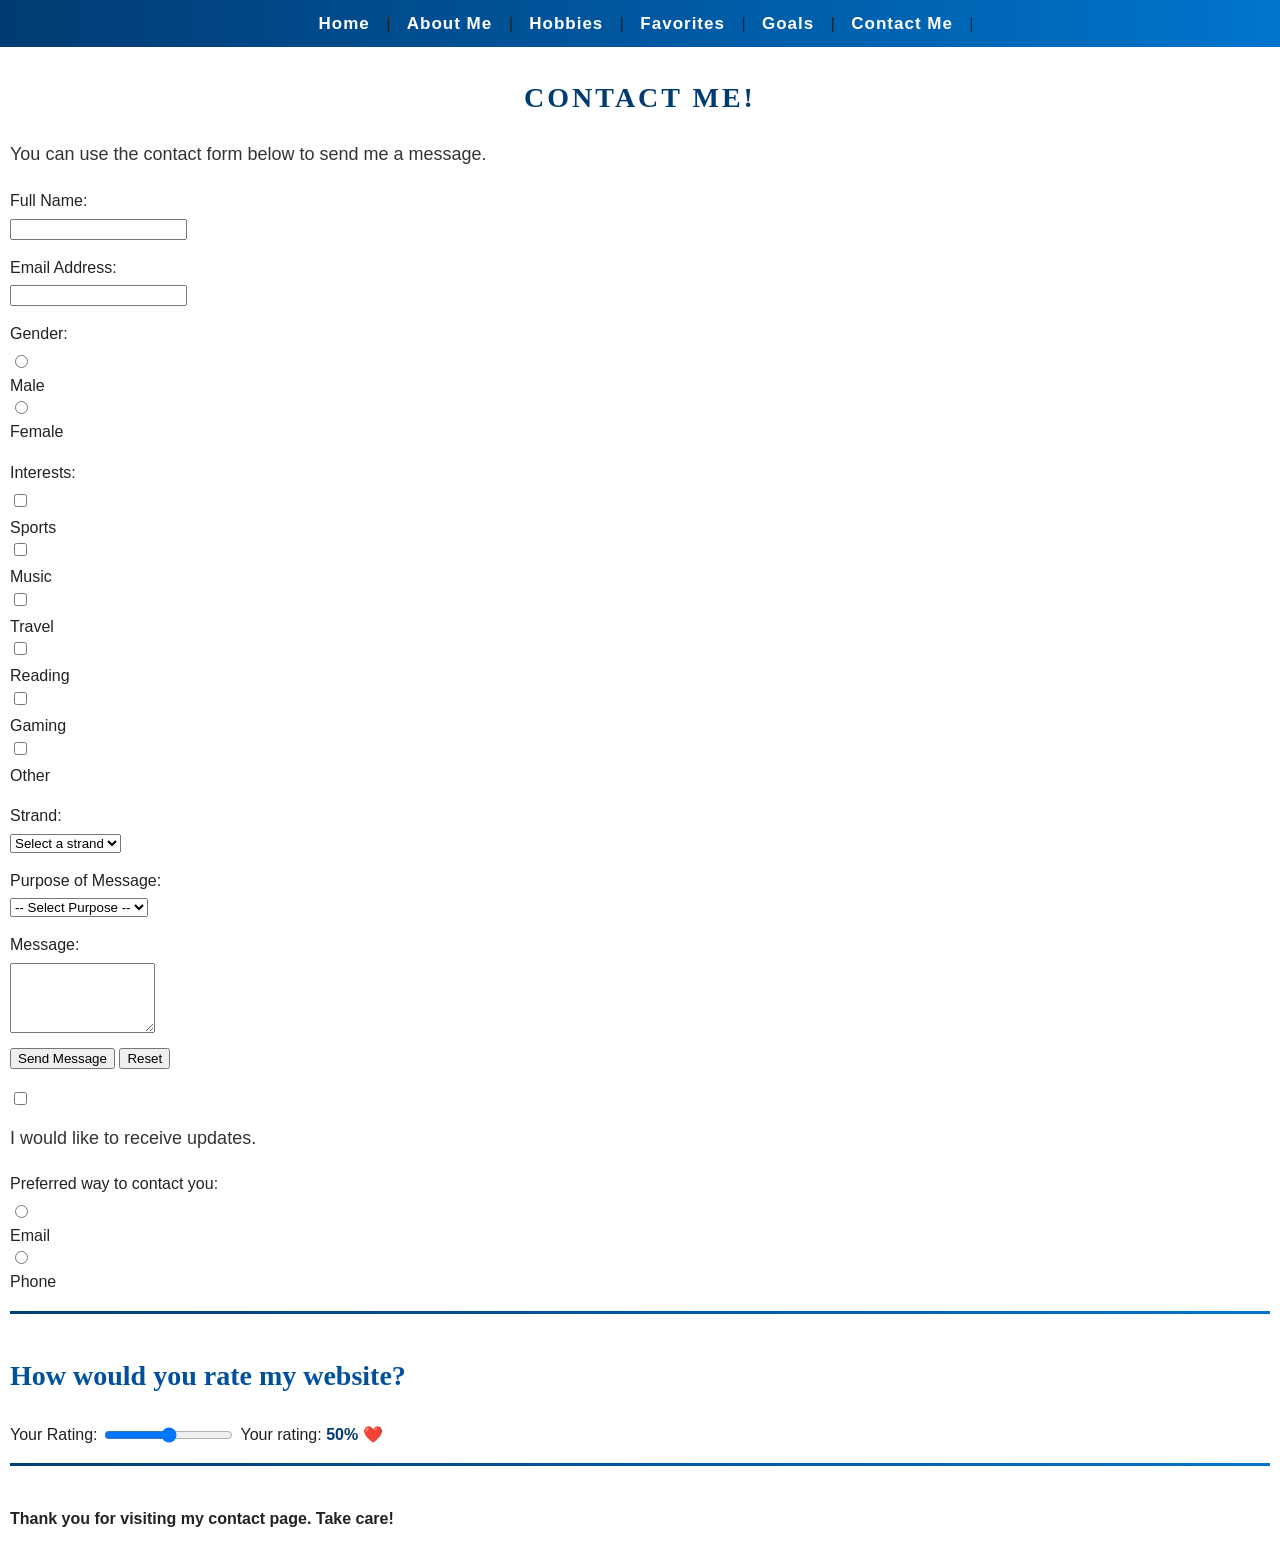
<file: contact.html>
<title>Contact Me</title>
 <link rel="stylesheet" href="style.css">
<nav>
    <a class="nav-link" href="index.html">Home</a> |
    <a class="nav-link" href="about.html">About Me</a> |
    <a class="nav-link" href="hobbies.html">Hobbies</a> |
    <a class="nav-link" href="favorites.html">Favorites</a> |
    <a class="nav-link" href="goals.html">Goals</a> |
    <a class="nav-link" href="contact.html">Contact Me</a> |
</nav>

    <style>
        body {
            font-family: Arial, sans-serif;
            margin: 0;
            background-color: white;
        }

        nav {
            background-color: #ddd;
            padding: 10px;
        }

        nav a {
            color: blue;
            margin-right: 5px;
        }

        main {
            padding: 10px;
        }

        h1 {
            font-size: 28px;
        }

        label {
            display: block;
            margin-top: 15px;
        }

        input[type="text"],
        input[type="email"],
        select,
        textarea {
            margin-top: 5px;
        }

        textarea {
            width: 145px;
            height: 70px;
        }

        .radio-group,
        .checkbox-group {
            margin-top: 5px;
        }

        .radio-group label,
        .checkbox-group label {
            margin-top: 5px;
        }

        button {
            margin-top: 15px;
        }

        hr {
            margin-top: 15px;
        }

        .rating {
            display: flex;
            align-items: center;
            gap: 5px;
        }

        footer {
            font-weight: bold;
            margin-top: 15px;
        }
    </style>
</head>

<body>


    <main>

        <h1>Contact Me!</h1>

        <p>You can use the contact form below to send me a message.</p>

        <form>

            <!-- Full Name -->
            <label for="fullname">Full Name:</label>
            <input type="text" id="fullname" name="fullname">

            <!-- Email -->
            <label for="email">Email Address:</label>
            <input type="email" id="email" name="email">

            <!-- Gender -->
            <label>Gender:</label>
            <div class="radio-group">
                <input type="radio" id="male" name="gender" value="Male">
                <label for="male">Male</label>

                <input type="radio" id="female" name="gender" value="Female">
                <label for="female">Female</label>
            </div>

            <!-- Interests -->
            <label>Interests:</label>
            <div class="checkbox-group">
                <input type="checkbox" id="sports" name="interest" value="Sports">
                <label for="sports">Sports</label>

                <input type="checkbox" id="music" name="interest" value="Music">
                <label for="music">Music</label>

                <input type="checkbox" id="travel" name="interest" value="Travel">
                <label for="travel">Travel</label>

                <input type="checkbox" id="reading" name="interest" value="Reading">
                <label for="reading">Reading</label>

                <input type="checkbox" id="gaming" name="interest" value="Gaming">
                <label for="gaming">Gaming</label>

                <input type="checkbox" id="other" name="interest" value="Other">
                <label for="other">Other</label>
            </div>

            <!-- Strand -->
            <label for="strand">Strand:</label>
            <select id="strand" name="strand">
                <option value="">Select a strand</option>
                <option value="STEM">STEM</option>
                <option value="ABM">ABM</option>
                <option value="ICT">ICT</option>
                <option value="HUMSS">HUMSS</option>
                <option value="GAS">GAS</option>
            <select>

            <!-- Purpose -->
            <label for="purpose">Purpose of Message:</label>
            <select id="purpose" name="purpose">
                <option value="">-- Select Purpose --</option>
                <option value="Question">Question</option>
                <option value="Feedback">Feedback</option>
                <option value="Suggestion">Suggestion</option>
                <option value="Other">Other</option>
            </select>

            <!-- Message -->
            <label for="message">Message:</label>
            <textarea id="message" name="message"></textarea>

            <br>

            <!-- Buttons -->
            <button type="submit">Send Message</button>
            <button type="reset">Reset</button>

            <!-- Updates -->
            <p>
                <input type="checkbox" id="updates" name="updates">
                <label for="updates">I would like to receive updates.</label>
            </p>

            <!-- Preferred Contact -->
            <label>Preferred way to contact you:</label>
            <div class="radio-group">
                <input type="radio" id="contactEmail" name="contact" value="Email">
                <label for="contactEmail">Email</label>

                <input type="radio" id="contactPhone" name="contact" value="Phone">
                <label for="contactPhone">Phone</label>
            </div>

        </form>

        <hr>

        <!-- Website Rating -->
        <h2>How would you rate my website?</h2>

        <div class="rating">
            <span>Your Rating:</span>

            <input
                type="range"
                id="rating"
                min="0"
                max="100"
                value="50"
                oninput="ratingValue.innerHTML = this.value + '% ❤️'"
            >

            <span>Your rating: <b id="ratingValue">50% ❤️</b></span>
        </div>

        <hr>

        <footer>
            Thank you for visiting my contact page. Take care!
        </footer>

    </main>

</body>
</html>
</file>
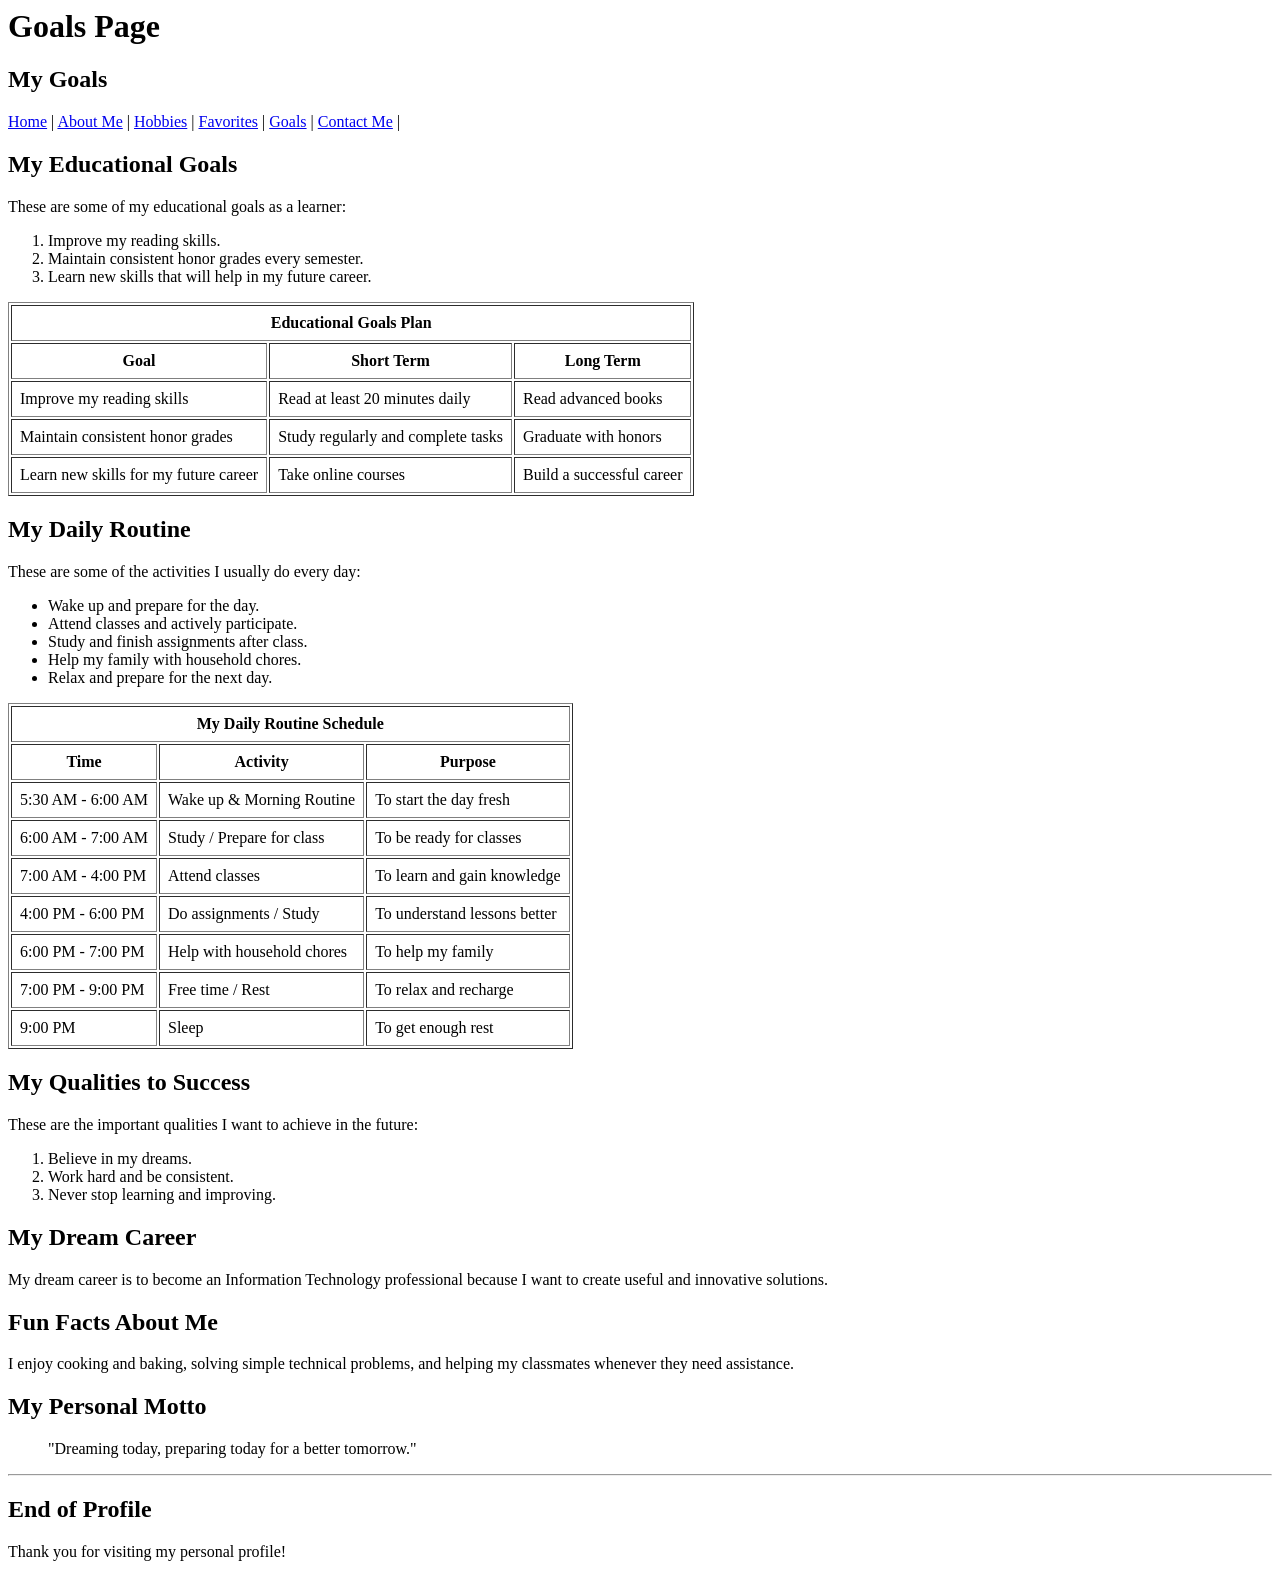
<file: goal.html>
<title>Goals Page</title>
</head>
<body>

    <h1>Goals Page</h1>

    <h2>My Goals</h2>

<nav>
    <a class="nav-link" href="index.html">Home</a> |
    <a class="nav-link" href="about.html">About Me</a> |
    <a class="nav-link" href="hobbies.html">Hobbies</a> |
    <a class="nav-link" href="favorites.html">Favorites</a> |
    <a class="nav-link" href="goals.html">Goals</a> |
    <a class="nav-link" href="contact.html">Contact Me</a> |
</nav>
    

    <h2>My Educational Goals</h2>

    <p>These are some of my educational goals as a learner:</p>

    <ol>
        <li>Improve my reading skills.</li>
        <li>Maintain consistent honor grades every semester.</li>
        <li>Learn new skills that will help in my future career.</li>
    </ol>

    <table border="1" cellpadding="8">
        <tr>
            <th colspan="3">Educational Goals Plan</th>
        </tr>
        <tr>
            <th>Goal</th>
            <th>Short Term</th>
            <th>Long Term</th>
        </tr>
        <tr>
            <td>Improve my reading skills</td>
            <td>Read at least 20 minutes daily</td>
            <td>Read advanced books</td>
</tr>
        <tr>
            <td>Maintain consistent honor grades</td>
            <td>Study regularly and complete tasks</td>
            <td>Graduate with honors</td>
        </tr>
        <tr>
 <td>Learn new skills for my future career</td>
            <td>Take online courses</td>
            <td>Build a successful career</td>
        </tr>
    </table>

    <h2>My Daily Routine</h2>

    <p>These are some of the activities I usually do every day:</p>

    <ul>
        <li>Wake up and prepare for the day.</li>
        <li>Attend classes and actively participate.</li>
        <li>Study and finish assignments after class.</li>
        <li>Help my family with household chores.</li>
        <li>Relax and prepare for the next day.</li>
    </ul>

    <table border="1" cellpadding="8">
        <tr>
            <th colspan="3">My Daily Routine Schedule</th>
        </tr>
        <tr>
            <th>Time</th>
            <th>Activity</th>
            <th>Purpose</th>
</tr>
        <tr>
            <td>5:30 AM - 6:00 AM</td>
            <td>Wake up & Morning Routine</td>
            <td>To start the day fresh</td>
        </tr>
        <tr>
            <td>6:00 AM - 7:00 AM</td>
            <td>Study / Prepare for class</td>
            <td>To be ready for classes</td>
        </tr>
        <tr>
            <td>7:00 AM - 4:00 PM</td>
            <td>Attend classes</td>
            <td>To learn and gain knowledge</td>
        </tr>
        <tr>
            <td>4:00 PM - 6:00 PM</td>
            <td>Do assignments / Study</td>
            <td>To understand lessons better</td>
        </tr>
        <tr>
            <td>6:00 PM - 7:00 PM</td>
            <td>Help with household chores</td>
            <td>To help my family</td>
        </tr>
        <tr>
            <td>7:00 PM - 9:00 PM</td>
            <td>Free time / Rest</td>
            <td>To relax and recharge</td>
        </tr>
        <tr>
            <td>9:00 PM</td>
            <td>Sleep</td>
            <td>To get enough rest</td>
        </tr>
    </table>

    <h2>My Qualities to Success</h2>

    <p>These are the important qualities I want to achieve in the future:</p>

    <ol>
        <li>Believe in my dreams.</li>
        <li>Work hard and be consistent.</li>
        <li>Never stop learning and improving.</li>
    </ol>

    <h2>My Dream Career</h2>

    <p>My dream career is to become an Information Technology professional because I want to create useful and innovative solutions.</p>

    <h2>Fun Facts About Me</h2>

    <p>I enjoy cooking and baking, solving simple technical problems, and helping my classmates whenever they need assistance.</p>

    <h2>My Personal Motto</h2>

    <blockquote>
        "Dreaming today, preparing today for a better tomorrow."
    </blockquote>

    <hr>

    <h2>End of Profile</h2>

    <p>Thank you for visiting my personal profile!</p>

</body>
</html>
</file>
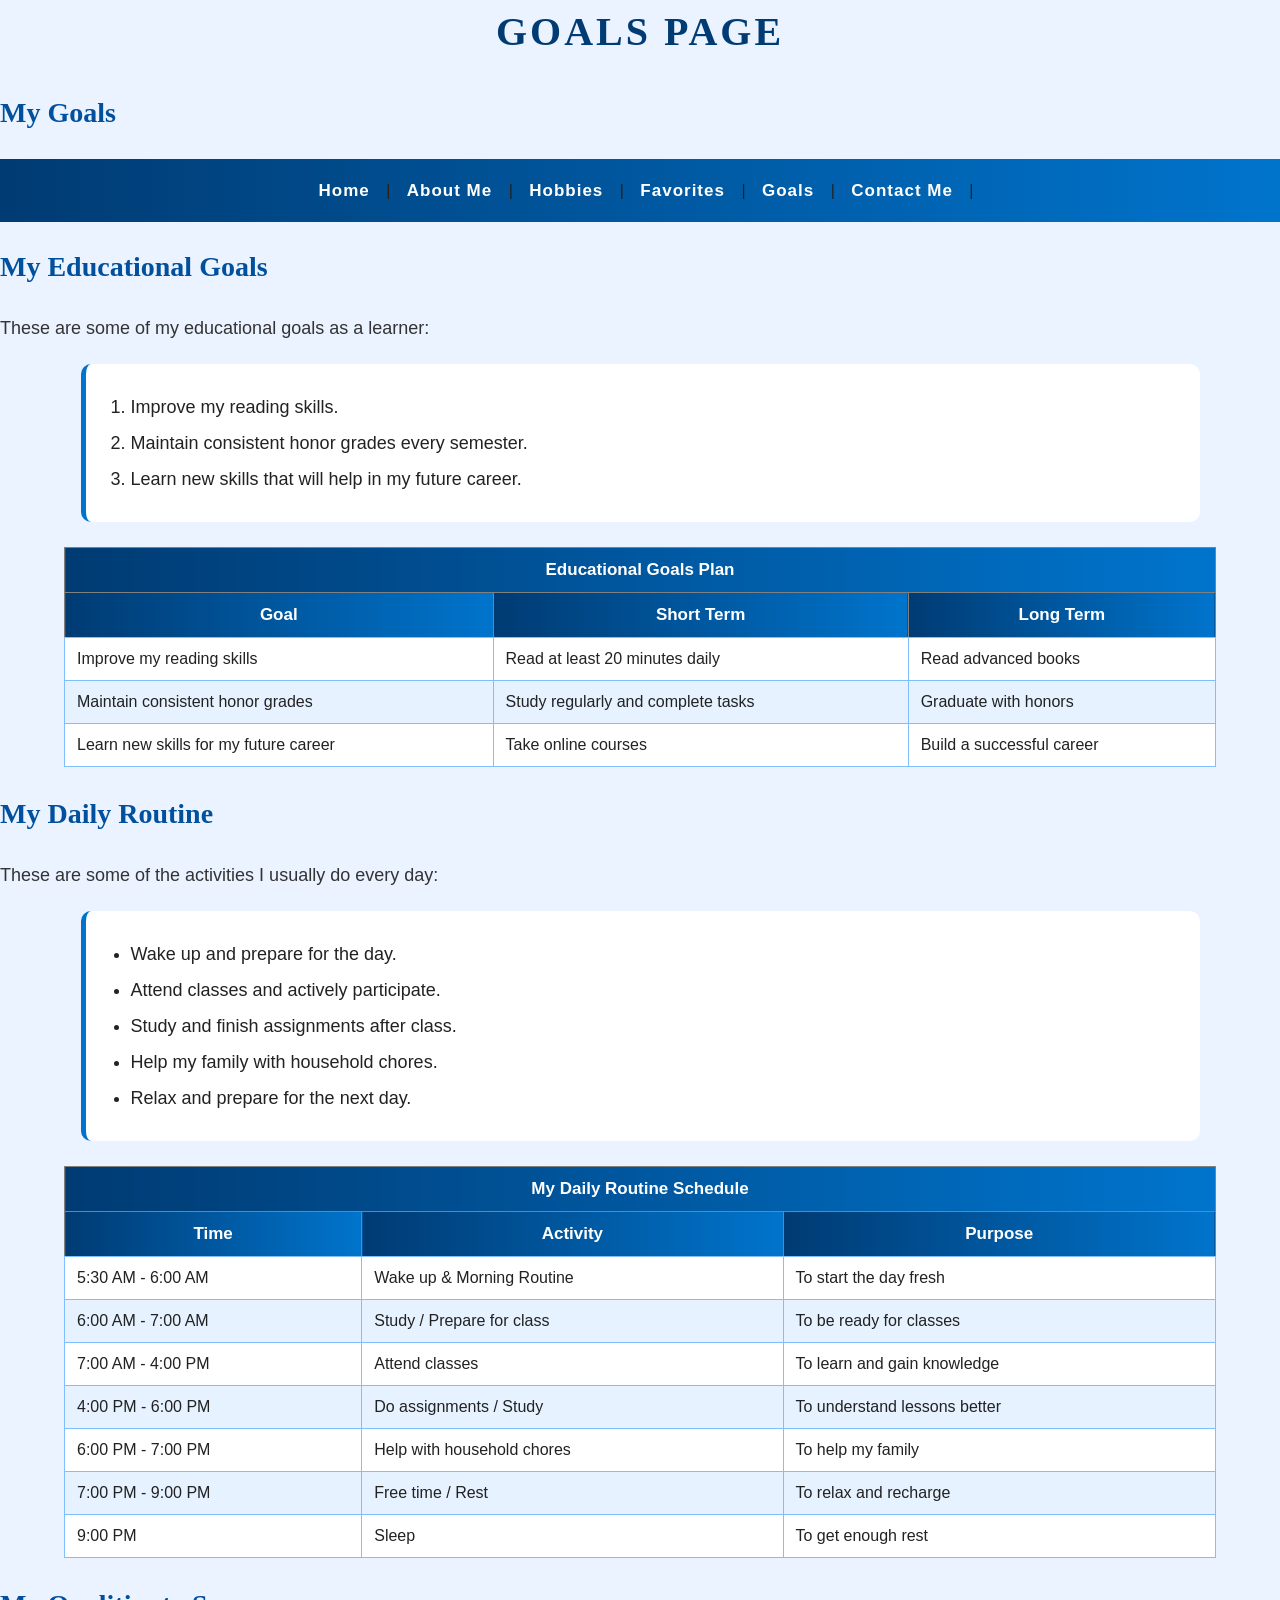
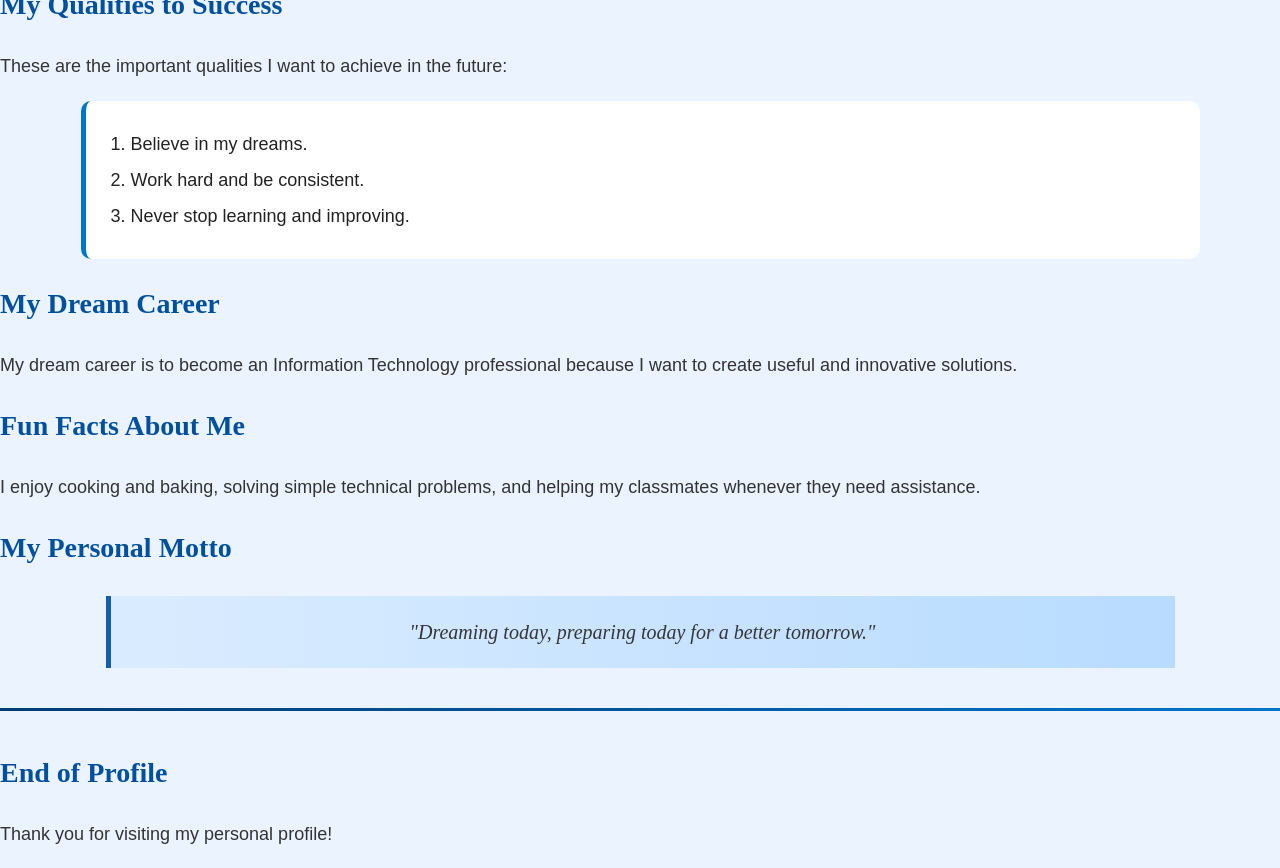
<file: goals.html>
<title>Goals Page</title>
 <link rel="stylesheet" href="style.css"> 
</head>
<body>

    <h1>Goals Page</h1>

    <h2>My Goals</h2>

<nav>
    <a class="nav-link" href="index.html">Home</a> |
    <a class="nav-link" href="about.html">About Me</a> |
    <a class="nav-link" href="hobbies.html">Hobbies</a> |
    <a class="nav-link" href="favorites.html">Favorites</a> |
    <a class="nav-link" href="goals.html">Goals</a> |
    <a class="nav-link" href="contact.html">Contact Me</a> |
</nav>
    

    <h2>My Educational Goals</h2>

    <p>These are some of my educational goals as a learner:</p>

    <ol>
        <li>Improve my reading skills.</li>
        <li>Maintain consistent honor grades every semester.</li>
        <li>Learn new skills that will help in my future career.</li>
    </ol>

    <table border="1" cellpadding="8">
        <tr>
            <th colspan="3">Educational Goals Plan</th>
        </tr>
        <tr>
            <th>Goal</th>
            <th>Short Term</th>
            <th>Long Term</th>
        </tr>
        <tr>
            <td>Improve my reading skills</td>
            <td>Read at least 20 minutes daily</td>
            <td>Read advanced books</td>
</tr>
        <tr>
            <td>Maintain consistent honor grades</td>
            <td>Study regularly and complete tasks</td>
            <td>Graduate with honors</td>
        </tr>
        <tr>
 <td>Learn new skills for my future career</td>
            <td>Take online courses</td>
            <td>Build a successful career</td>
        </tr>
    </table>

    <h2>My Daily Routine</h2>

    <p>These are some of the activities I usually do every day:</p>

    <ul>
        <li>Wake up and prepare for the day.</li>
        <li>Attend classes and actively participate.</li>
        <li>Study and finish assignments after class.</li>
        <li>Help my family with household chores.</li>
        <li>Relax and prepare for the next day.</li>
    </ul>

    <table border="1" cellpadding="8">
        <tr>
            <th colspan="3">My Daily Routine Schedule</th>
        </tr>
        <tr>
            <th>Time</th>
            <th>Activity</th>
            <th>Purpose</th>
</tr>
        <tr>
            <td>5:30 AM - 6:00 AM</td>
            <td>Wake up & Morning Routine</td>
            <td>To start the day fresh</td>
        </tr>
        <tr>
            <td>6:00 AM - 7:00 AM</td>
            <td>Study / Prepare for class</td>
            <td>To be ready for classes</td>
        </tr>
        <tr>
            <td>7:00 AM - 4:00 PM</td>
            <td>Attend classes</td>
            <td>To learn and gain knowledge</td>
        </tr>
        <tr>
            <td>4:00 PM - 6:00 PM</td>
            <td>Do assignments / Study</td>
            <td>To understand lessons better</td>
        </tr>
        <tr>
            <td>6:00 PM - 7:00 PM</td>
            <td>Help with household chores</td>
            <td>To help my family</td>
        </tr>
        <tr>
            <td>7:00 PM - 9:00 PM</td>
            <td>Free time / Rest</td>
            <td>To relax and recharge</td>
        </tr>
        <tr>
            <td>9:00 PM</td>
            <td>Sleep</td>
            <td>To get enough rest</td>
        </tr>
    </table>

    <h2>My Qualities to Success</h2>

    <p>These are the important qualities I want to achieve in the future:</p>

    <ol>
        <li>Believe in my dreams.</li>
        <li>Work hard and be consistent.</li>
        <li>Never stop learning and improving.</li>
    </ol>

    <h2>My Dream Career</h2>

    <p>My dream career is to become an Information Technology professional because I want to create useful and innovative solutions.</p>

    <h2>Fun Facts About Me</h2>

    <p>I enjoy cooking and baking, solving simple technical problems, and helping my classmates whenever they need assistance.</p>

    <h2>My Personal Motto</h2>

    <blockquote>
        "Dreaming today, preparing today for a better tomorrow."
    </blockquote>

    <hr>

    <h2>End of Profile</h2>

    <p>Thank you for visiting my personal profile!</p>

</body>
</html>
</file>
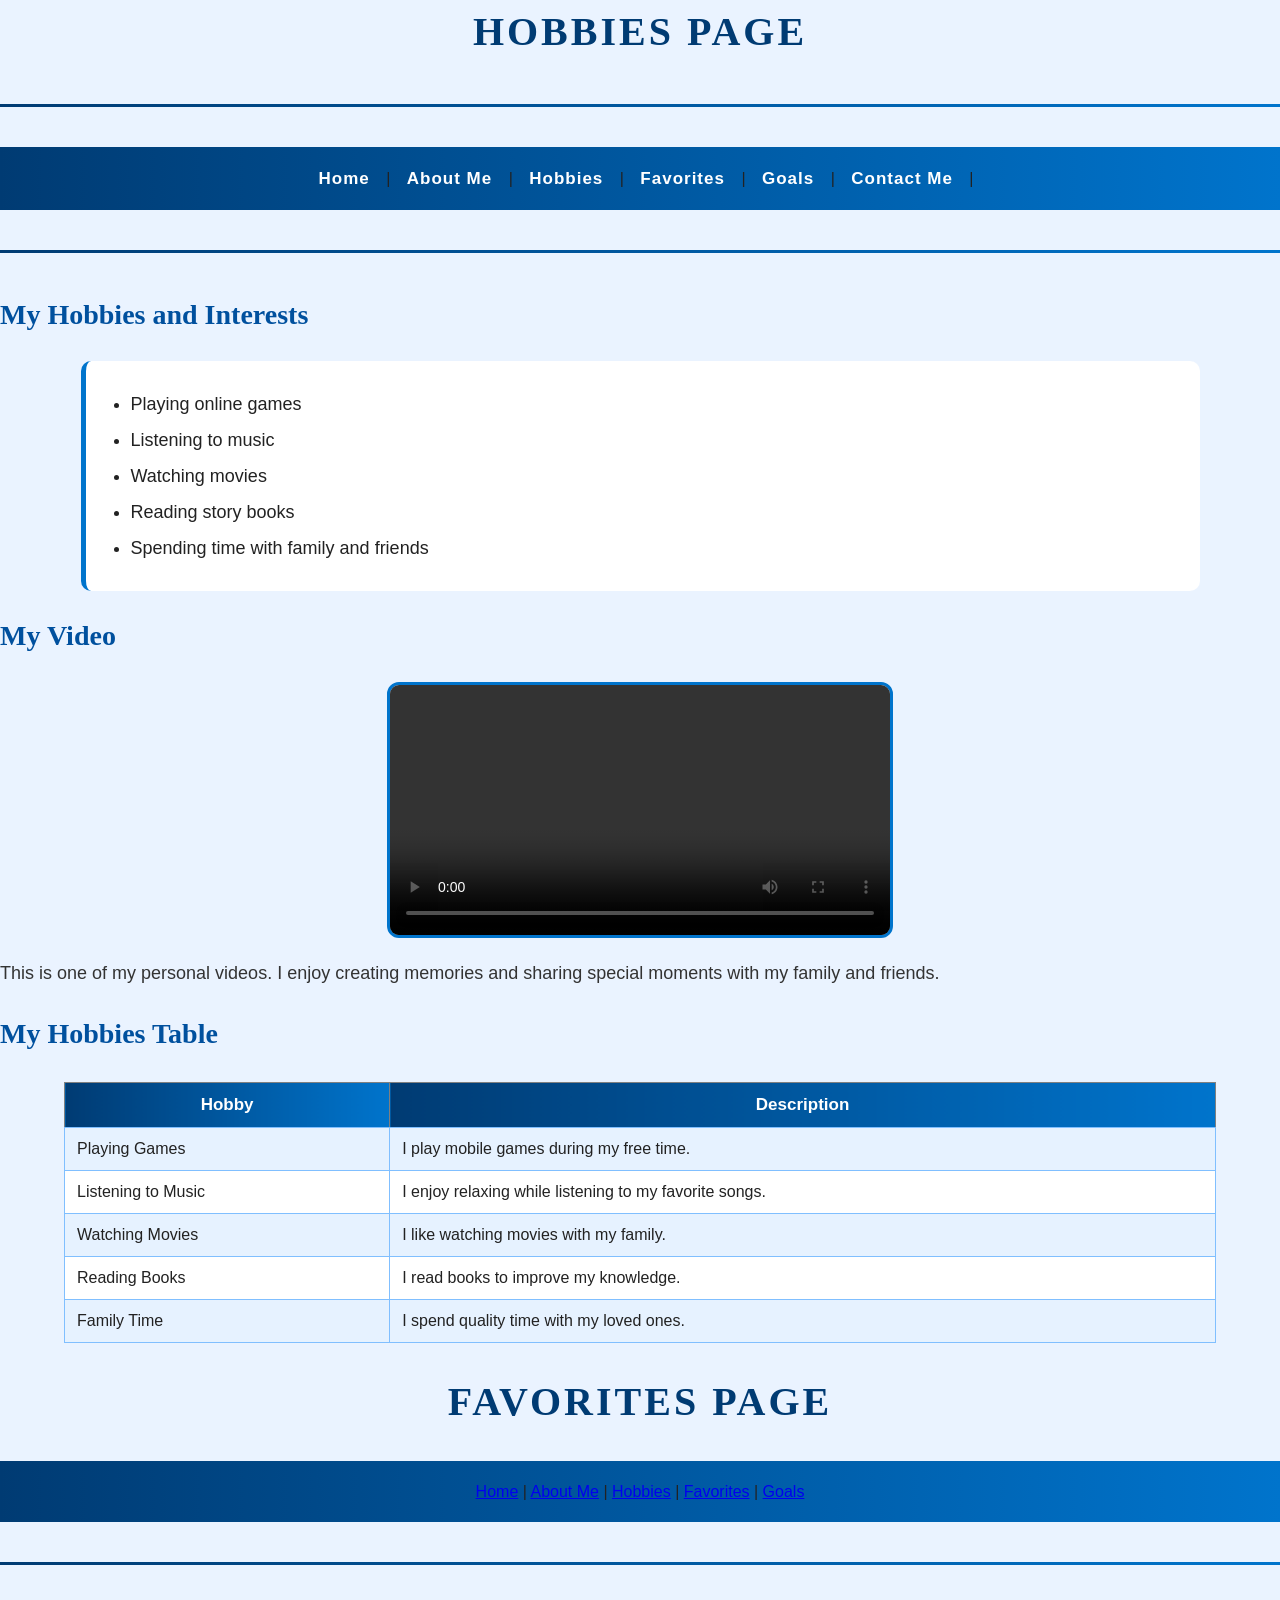
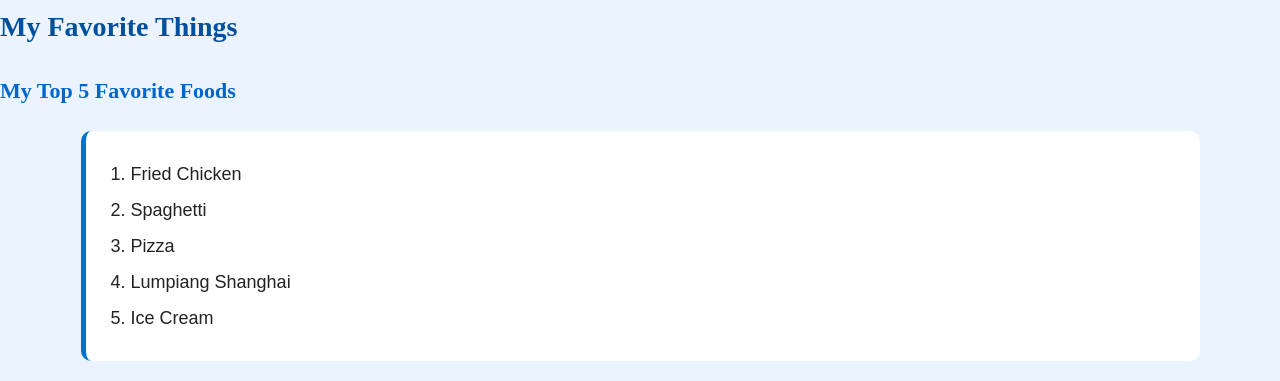
<file: hobbies.html>
<h1>Hobbies Page</h1>
<link rel="stylesheet" href="style.css">
<hr>

<nav>
    <a class="nav-link" href="index.html">Home</a> |
    <a class="nav-link" href="about.html">About Me</a> |
    <a class="nav-link" href="hobbies.html">Hobbies</a> |
    <a class="nav-link" href="favorites.html">Favorites</a> |
    <a class="nav-link" href="goals.html">Goals</a> |
    <a class="nav-link" href="contact.html">Contact Me</a> |
</nav>

<hr>

<h2>My Hobbies and Interests</h2>

<ul>
    <li>Playing online games</li>
    <li>Listening to music</li>
    <li>Watching movies</li>
    <li>Reading story books</li>
    <li>Spending time with family and friends</li>
</ul>

<h2>My Video</h2>

<video width="500" controls>
    <source src="dance.mp4" type="video/mp4">
</video>

<p>
This is one of my personal videos. I enjoy creating memories and sharing special moments with my family and friends.
</p>

<h2>My Hobbies Table</h2>

<table border="1" cellpadding="8">
<tr>
<th>Hobby</th>
<th>Description</th>
</tr>

<tr>
<td>Playing Games</td>
<td>I play mobile games during my free time.</td>
</tr>

<tr>
<td>Listening to Music</td>
<td>I enjoy relaxing while listening to my favorite songs.</td>
</tr>

<tr>
<td>Watching Movies</td>
<td>I like watching movies with my family.</td>
</tr>

<tr>
<td>Reading Books</td>
<td>I read books to improve my knowledge.</td>
</tr>

<tr>
<td>Family Time</td>
<td>I spend quality time with my loved ones.</td>
</tr>

</table>

</body>
</html>

<title>Favorites Page</title>
</head>
<body>

<h1>Favorites Page</h1>

<nav>
    <a href="index.html">Home</a> |
    <a href="about.html">About Me</a> |
    <a href="hobbies.html">Hobbies</a> |
    <a href="favorites.html">Favorites</a> |
    <a href="goals.html">Goals</a>
</nav>

<hr>

<h2>My Favorite Things</h2>

<h3>My Top 5 Favorite Foods</h3>
<ol>
    <li>Fried Chicken</li>
    <li>Spaghetti</li>
    <li>Pizza</li>
    <li>Lumpiang Shanghai</li>
    <li>Ice Cream</li>
</ol>
</file>
<file: style.css>
/* ===== GENERAL ===== */

body {
    font-family: Arial, sans-serif;
    font-size: 16px;
    line-height: 1.6;
    color: #222;
    background-color: #eaf3ff;
    margin: 0;
    padding: 0;
}


/* ===== NAVIGATION ===== */

nav {
    background: linear-gradient(to right, #003b73, #0074cc);
    padding: 18px;
    text-align: center;
}

.nav-link {
    color: white;
    text-decoration: none;
    font-size: 17px;
    font-weight: bold;
    margin: 0 12px;
    letter-spacing: 1px;
}

.nav-link:hover {
    color: #bde0ff;
    text-decoration: underline;
}


/* ===== HEADINGS ===== */

h1 {
    color: #003b73;
    font-family: Georgia, serif;
    font-size: 40px;
    font-weight: bold;
    text-align: center;
    text-transform: uppercase;
    letter-spacing: 3px;
}

h2 {
    color: #00509e;
    font-family: Georgia, serif;
    font-size: 28px;
}

h3 {
    color: #0066cc;
    font-family: Georgia, serif;
    font-size: 22px;
}


/* ===== PARAGRAPHS ===== */

p {
    color: #333;
    font-size: 18px;
    line-height: 1.7;
    text-align: justify;
}


/* ===== IMAGE ===== */

img {
    max-width: 100%;
}

img[alt="Jenny Garnates Burdago"] {
    width: 250px;
    border: 4px solid #0074cc;
    border-radius: 15px;
    opacity: 0.95;
}


/* ===== TABLE ===== */

table {
    width: 90%;
    margin: 25px auto;
    border-collapse: collapse;
    background-color: white;
}

th {
    background: linear-gradient(to right, #003b73, #0074cc);
    color: white;
    padding: 12px;
    font-size: 17px;
}

td {
    padding: 12px;
    border: 1px solid #80bfff;
}

tr:nth-child(even) {
    background-color: #e6f2ff;
}

tr:hover {
    background-color: #cce6ff;
}


/* ===== LISTS ===== */

ul,
ol {
    background-color: white;
    width: 80%;
    margin: 20px auto;
    padding: 25px 45px;
    border-left: 5px solid #0074cc;
    border-radius: 10px;
}

li {
    font-size: 18px;
    line-height: 2;
}


/* ===== VIDEO ===== */

video {
    display: block;
    width: 500px;
    max-width: 90%;
    margin: 20px auto;
    border: 3px solid #0074cc;
    border-radius: 12px;
}


/* ===== AUDIO ===== */

audio {
    display: block;
    width: 90%;
    max-width: 600px;
    margin: 20px auto;
}


/* ===== MAP ===== */

iframe {
    display: block;
    width: 600px;
    max-width: 90%;
    height: 350px;
    margin: 20px auto;
    border: 3px solid #0074cc !important;
    border-radius: 10px;
}


/* ===== QUOTE ===== */

blockquote {
    background: linear-gradient(to right, #d9ecff, #b3d9ff);
    border-left: 5px solid #00509e;
    padding: 20px;
    width: 80%;
    margin: 25px auto;
    font-family: Georgia, serif;
    font-size: 20px;
    font-style: italic;
    text-align: center;
    opacity: 0.9;
}


/* ===== HORIZONTAL LINE ===== */

hr {
    border: none;
    height: 3px;
    background: linear-gradient(to right, #003b73, #0074cc);
    margin: 40px 0;
}


/* ===== BOLD TEXT ===== */

b {
    color: #003b73;
    font-weight: bold;
}
</file>
